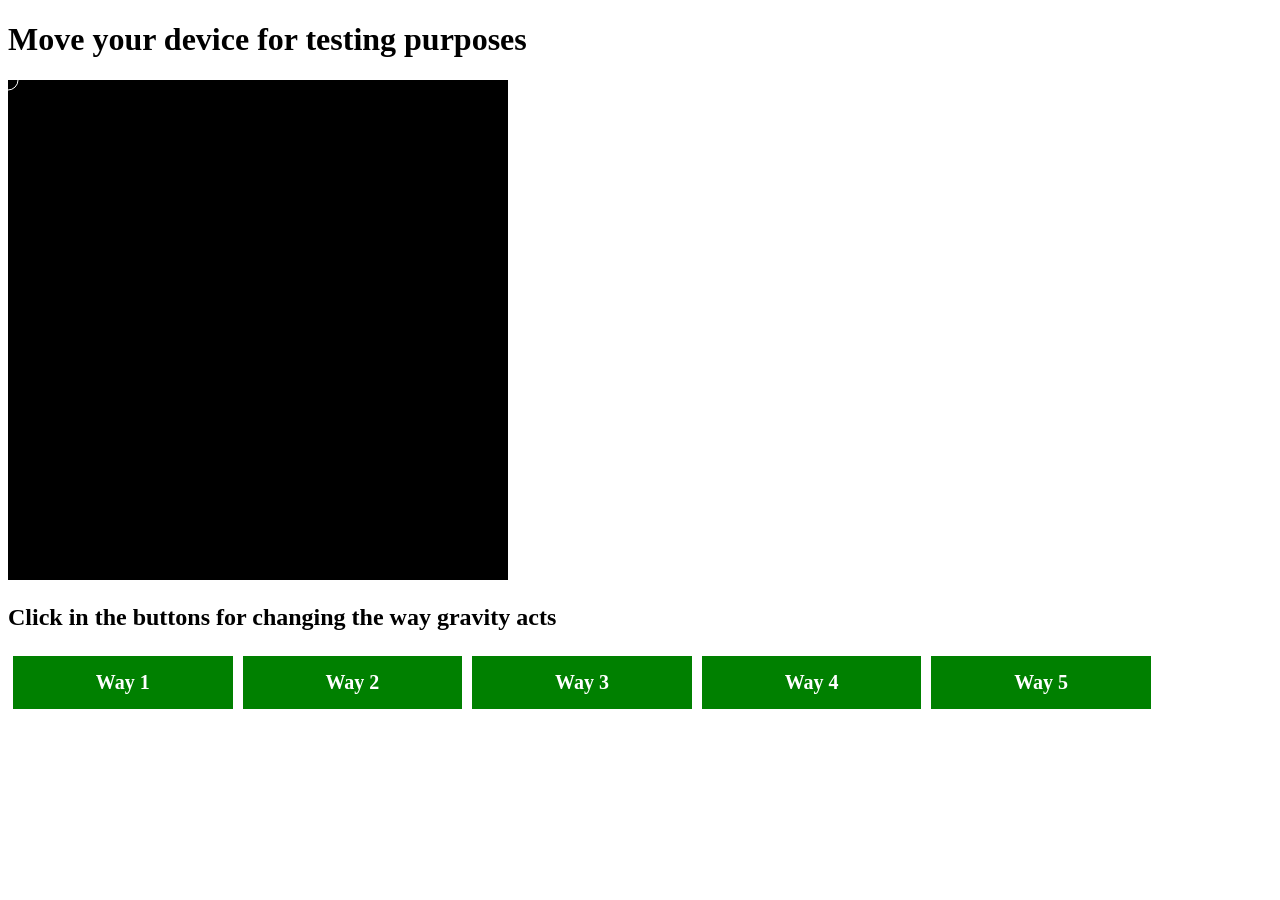
<file: index.html>
<!doctype html>
  <head>
    <meta name="viewport" content="user-scalable=no, initial-scale=1, maximum-scale=1, minimum-scale=1, width=device-width, height=device-height, target-densitydpi=device-dpi" />
    <meta charset="utf-8" />
    <title>Device Motion</title>
    <link rel="icon" 
          type="image/png" 
          href="favicon.png">
    <meta name="description" content="deviceorientation, devicemotion, device orientation, JavaScript">
    <meta name="viewport" content="width=device-width">
    <link rel="stylesheet" href="styles/app.css">
</head>
  <body>
    <h1>Move your device for testing purposes</h1>
    <canvas id="canvas"></canvas>
    <h2 id="message">Click in the buttons for changing the way gravity acts</h2>
    <div id="controls"></div>
    <script src="lib/deviceorientation.js"></script>
</body>
</html>
</file>
<file: styles/app.css>
.controlButton{
  width: 15%;
  float:left;
  padding:15px;
  color:white;
  font-weight: bold;
  font-size: 20px;
  margin: 5px;
  background: green;
  text-align: center;
  cursor:pointer;
}
</file>
